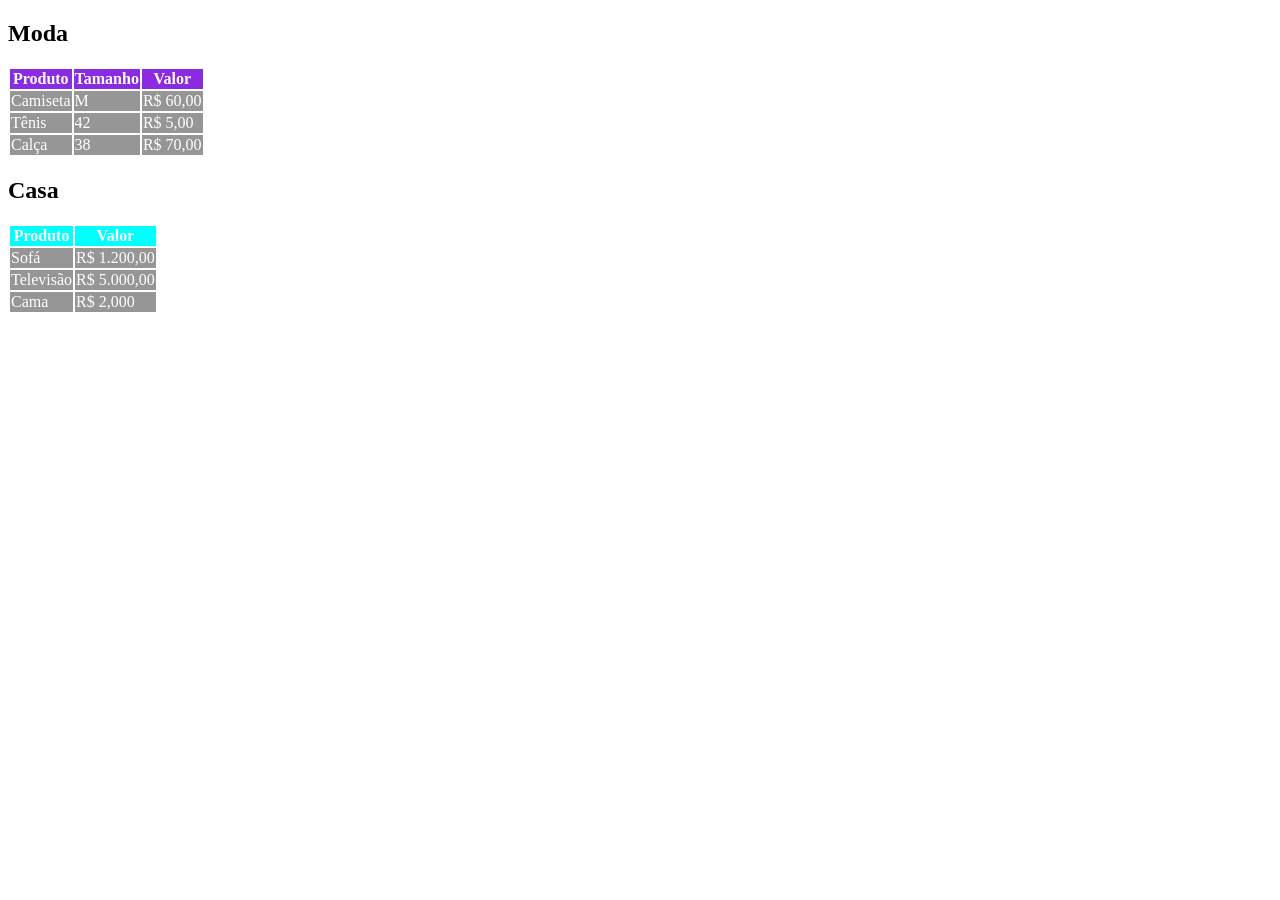
<file: index.html>
<!DOCTYPE html>
<html lang="en">
<head>
    <meta charset="UTF-8">
    <meta name="viewport" content="width=device-width, initial-scale=1.0">
    <title>Tabela</title>
    <link rel="stylesheet" href="style.css">
</head>
<body>
    <h2>Moda</h2>

    <table>
        <tr class="moda">
            <th>Produto</th>
            <th>Tamanho</th>
            <th>Valor</th>
        </tr>
        <tr>
            <td>Camiseta</td>
            <td>M</td>
            <td>R$ 60,00</td>
        </tr>
        <tr>
            <td>Tênis</td>
            <td>42</td>
            <td>R$ 5,00</td>
        </tr>
        <tr>
            <td>Calça</td>
            <td>38</td>
            <td>R$ 70,00</td>
        </tr>
    </table>

    <h2>Casa</h2>

    <table>
        <tr class="casa">
            <th>Produto</th>
            <th>Valor</th>
        </tr>
        <tr>
            <td>Sofá</td>
            <td>R$ 1.200,00</td>
        </tr>
        <tr>
            <td>Televisão</td>
            <td>R$ 5.000,00</td>
        </tr>
        <tr>
            <td>Cama</td>
            <td>R$ 2,000</td>
        </tr>
    </table>
</body>
</html>
</file>
<file: style.css>
.moda {
    background-color: blueviolet;
    color: white;
}

td {
    background-color: rgb(150, 150, 150);
    color: white;
}

.casa {
    background-color: aqua;
    color: white;
}
</file>
